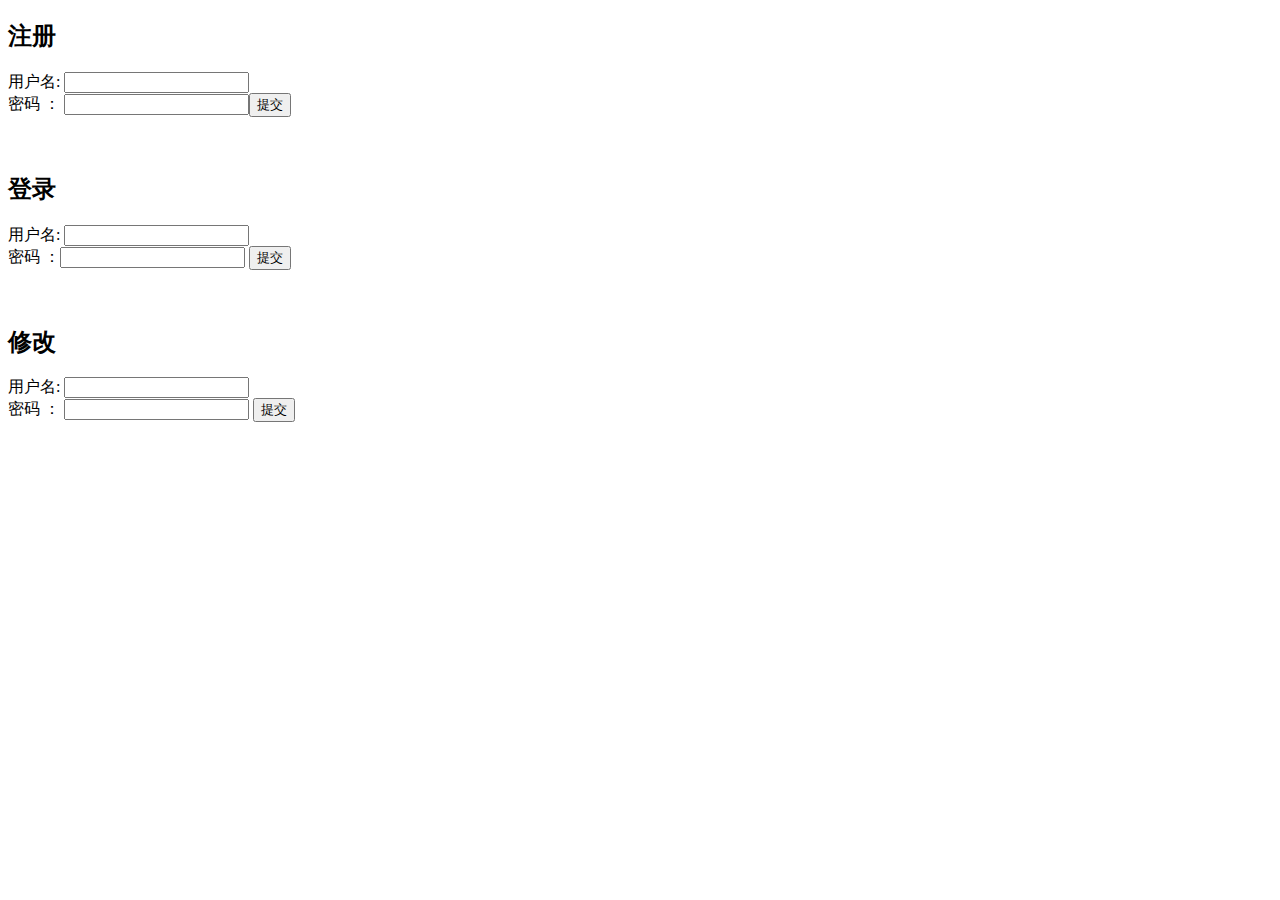
<file: indexx.html>
<!DOCTYPE html>
<html lang="en">
<head>
    <meta charset="UTF-8">
    <meta name="viewport" content="width=device-width, initial-scale=1.0">
    <meta http-equiv="X-UA-Compatible" content="ie=edge">
    <title>Document</title>
</head>
<body>
    <form action="https://www.baidu.com" autocomplete="off">
        <h2>注册</h2>
        <label for="name">用户名:</label>
         <input type="text" id="inp1"><br>
        <label for="password">密码 ：</label>
        <input type="password" id="mm1"><input type="button" value="提交" id="but1"><br>
        <br><br>
        <h2>登录</h2>
        <label for="name">用户名:</label>
         <input type="text" id="inp2"><br>
        <label for="password">密码 ：</label><input type="password" id="mm2"> <input type="button" value="提交" id="but2"><br>
        <br><br>
        <h2>修改</h2>
        <label for="name">用户名:</label>
         <input type="text" id="inp3"><br>
        <label for="password">密码 ：</label>
        <input type="password" id="mm3"> <input type="button" value="提交" id="but3"><br>
    </form>
    <script>
        // function zd(){
        //         var key3=inp3.value;
        //         var val3=mm3.value;
        //         localStorage.setItem('yh3',key3);
        //         localStorage.setItem('mm3',val3);
        //         localStorage.setItem('yh',key3);
        //         localStorage.setItem('mm',val3);
        // }
        // zd()
            but1.onclick=function(){
                var key=inp1.value;
                var val=mm1.value;
                localStorage.setItem('yh1',key);
                localStorage.setItem('mm1',val);
                console.log('注册密码' + localStorage.getItem('mm1'))
            }
            but3.onclick=function(){
                var key3=inp3.value;
                var val3=mm3.value;
                localStorage.setItem('yh3',key3);
                localStorage.setItem('mm3',val3);
                localStorage.setItem('yh1',key3);
                localStorage.setItem('mm1',val3);
                console.log('注册密码' + localStorage.getItem('mm1'))
                console.log('修改密码' + localStorage.getItem('mm3'))
            }
            but2.onclick=function(){
                var key2=inp2.value;
                var val2=mm2.value;
                localStorage.setItem('yh2',key2);
                localStorage.setItem('mm2',val2);
                console.log('注册密码' + localStorage.getItem('mm1'))
                alert('登录密码' + localStorage.getItem('mm2'))
            if(localStorage.getItem('mm2') == localStorage.getItem('mm1') && localStorage.getItem('yh2') == localStorage.getItem('yh1')){
                location.href='https://www.baidu.com';
            }else{
                alert('密码有误')
            }
            }
    </script>
</body>
</html>
</file>
